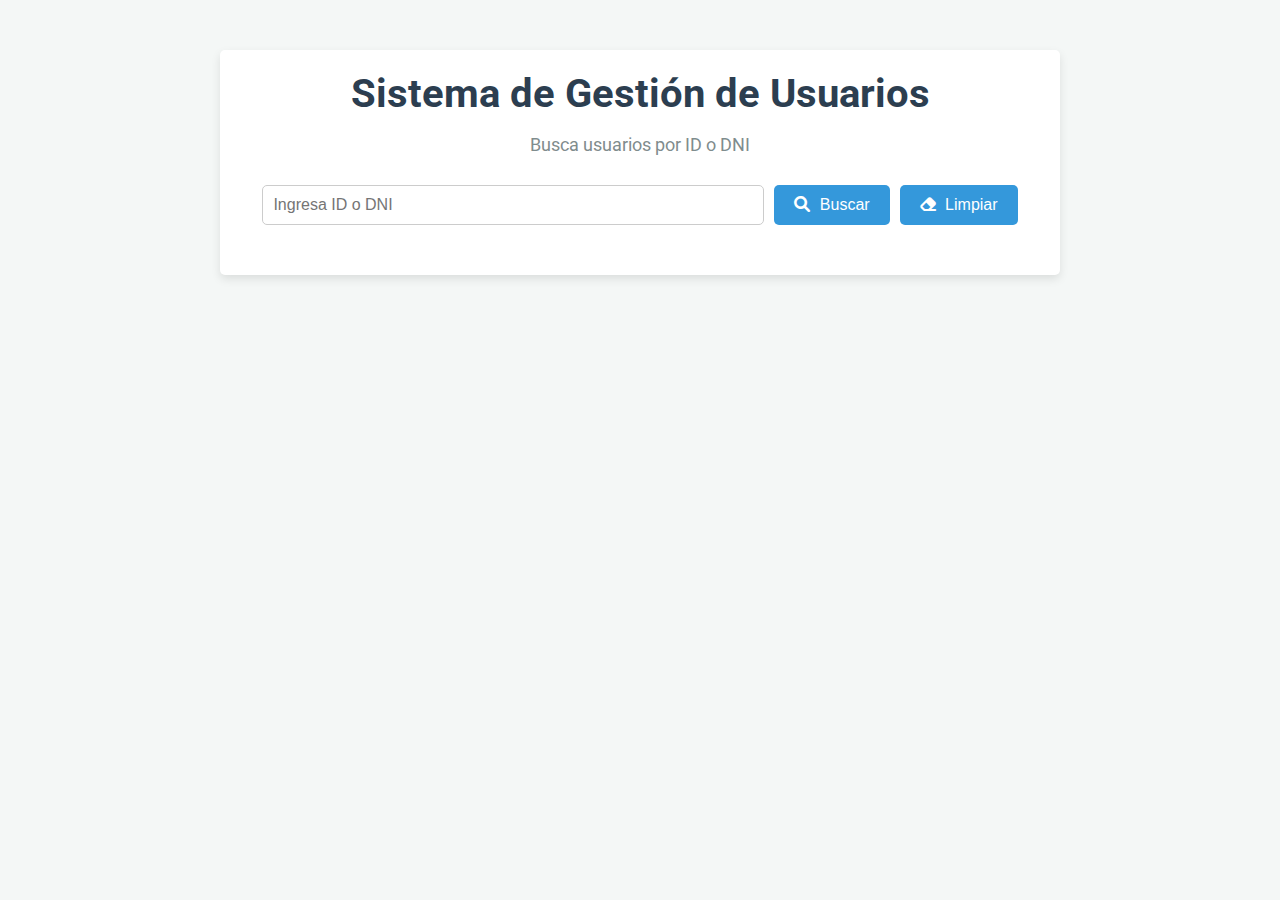
<file: carlos.html>
<!DOCTYPE html>
<html lang="es">
<head>
  <meta charset="UTF-8">
  <meta name="viewport" content="width=device-width, initial-scale=1.0">
  <title>Sistema de Gestión de Usuarios</title>
  <link rel="stylesheet" href="style-nuevo.css">
  <link href="https://fonts.googleapis.com/css2?family=Roboto:wght@400;700&display=swap" rel="stylesheet">
  <link rel="stylesheet" href="https://cdnjs.cloudflare.com/ajax/libs/font-awesome/6.0.0/css/all.min.css">
</head>
<body>
  <div class="container">
    <header>
      <h1>Sistema de Gestión de Usuarios</h1>
      <p>Busca usuarios por ID o DNI</p>
    </header>

    <div class="search-box">
      <input type="text" id="busqueda" placeholder="Ingresa ID o DNI">
      <button onclick="buscarUsuario()">
        <i class="fas fa-search"></i> Buscar
      </button>
      <button onclick="limpiarBusqueda()" class="btn-limpiar">
        <i class="fas fa-eraser"></i> Limpiar
      </button>
    </div>

    <div class="result" id="resultado">
      <h2>Datos del Usuario</h2>
      <table id="tablaUsuario">
        <tbody>
          <!-- Datos dinámicos aquí -->
        </tbody>
      </table>

      <!-- Botones de pago -->
      <div class="botones-pago">
        <button id="btnPago70000" onclick="seleccionarPago(70000)">
          <i class="fas fa-money-bill-wave"></i> 70,000 pesos
        </button>
        <button id="btnPago105000" onclick="seleccionarPago(105000)">
          <i class="fas fa-money-bill-wave"></i> 105,000 pesos
        </button>
      </div>

      <!-- Botón de guardar -->
      <div class="boton-guardar">
        <button id="btnGuardar" onclick="guardarPago()" disabled>
          <i class="fas fa-save"></i> Guardar
        </button>
      </div>
    </div>
  </div>

  <script>
    const BASE_URL = 'https://script.google.com/macros/s/AKfycbzTnzlFcUlkXNloCtyJFWSTA8G65OAXOOoLjpdg2kvpY_Q7jneCmMakejUdzZb9cLng/exec';
let usuarioId = null; // Almacenará el ID del usuario buscado
let montoSeleccionado = null; // Almacenará el monto seleccionado (70,000 o 105,000)

function buscarUsuario() {
  const busqueda = document.getElementById("busqueda").value.trim();

  if (!busqueda ) {
    alert("Por favor, ingresa un ID o DNI válido (solo números).");
    return;
  }

  fetch(BASE_URL, {
    method: 'POST',
    body: new URLSearchParams({
      action: 'buscarUsuario',
      busqueda: busqueda
    })
  })
  .then(response => response.json())
  .then(response => {
    if (response.resultado) {
      mostrarDatos(response.usuario);
      usuarioId = response.usuario.id; // Guardar el ID del usuario
      resetearBotonesPago(); // Resetear los botones de pago
    } else {
      alert(response.mensaje);
    }
  })
  .catch(error => {
    console.error("Error en la búsqueda:", error);
    alert("Hubo un error al buscar el usuario. Inténtalo de nuevo.");
  });
}

function mostrarDatos(datos) {
  const resultadoDiv = document.getElementById("resultado");
  const tablaUsuario = document.getElementById("tablaUsuario").querySelector("tbody");

  // Limpiar tabla
  tablaUsuario.innerHTML = '';

  // Definir el orden de los campos
  const campos = [
    { nombre: "Nombre", clave: "nombre" },
    { nombre: "Edad", clave: "edad" },
    { nombre: "DNI", clave: "dni" },
    { nombre: "Zona", clave: "zona" },
    { nombre: "Iglesia", clave: "iglesia" },
    { nombre: "Pago", clave: "pago" },
    { nombre: "Columna T", clave: "columnaT" },
    { nombre: "Columna U", clave: "columnaU" } // Nuevo campo para el pago de 105,000
  ];

  // Agregar datos a la tabla
  campos.forEach(campo => {
    const fila = document.createElement("tr");
    fila.innerHTML = `
      <td class="campo">${campo.nombre}</td>
      <td class="valor">${datos[campo.clave] || "N/A"}</td>
    `;
    tablaUsuario.appendChild(fila);
  });

  
  // Mostrar resultado con animación
  resultadoDiv.style.display = "block";
  setTimeout(() => {
    resultadoDiv.style.opacity = "1";
    resultadoDiv.style.transform = "translateY(0)";
  }, 10);
}

function seleccionarPago(monto) {
  const btnPago70000 = document.getElementById("btnPago70000");
  const btnPago105000 = document.getElementById("btnPago105000");
  const btnGuardar = document.getElementById("btnGuardar");

  // Resetear ambos botones
  btnPago70000.classList.remove("seleccionado");
  btnPago105000.classList.remove("seleccionado");

  // Seleccionar el botón correspondiente
  if (monto === 70000) {
    btnPago70000.classList.add("seleccionado");
    montoSeleccionado = 70000;
  } else if (monto === 105000) {
    btnPago105000.classList.add("seleccionado");
    montoSeleccionado = 105000;
  }

  // Habilitar el botón de guardar
  btnGuardar.disabled = false;
}

function resetearBotonesPago() {
  const btnPago70000 = document.getElementById("btnPago70000");
  const btnPago105000 = document.getElementById("btnPago105000");
  const btnGuardar = document.getElementById("btnGuardar");

  // Resetear botones de pago
  btnPago70000.classList.remove("seleccionado");
  btnPago105000.classList.remove("seleccionado");
  btnGuardar.disabled = true;
  montoSeleccionado = null;
}

function guardarPago() {
  if (!usuarioId || !montoSeleccionado) {
    alert("No se ha seleccionado un monto válido.");
    return;
  }

  fetch(BASE_URL, {
    method: 'POST',
    body: new URLSearchParams({
      action: 'guardarPago',
      id: usuarioId,
      monto: montoSeleccionado
    })
  })
  .then(response => response.json())
  .then(response => {
    if (response.resultado) {
      alert(response.mensaje);
      buscarUsuario(); // Actualizar los datos mostrados
    } else {
      alert(response.mensaje);
    }
  })
  .catch(error => {
    console.error("Error al guardar el pago:", error);
    alert("Hubo un error al guardar el pago. Inténtalo de nuevo.");
  });
}

function limpiarBusqueda() {
  const resultadoDiv = document.getElementById("resultado");
  const tablaUsuario = document.getElementById("tablaUsuario").querySelector("tbody");
  const busquedaInput = document.getElementById("busqueda");

  // Limpiar tabla y campo de búsqueda
  tablaUsuario.innerHTML = '';
  busquedaInput.value = '';
  resetearBotonesPago();

  // Ocultar resultado
  resultadoDiv.style.opacity = "0";
  resultadoDiv.style.transform = "translateY(20px)";
  setTimeout(() => {
    resultadoDiv.style.display = "none";
  }, 300);
}
  </script>
</body>
</html>
</file>
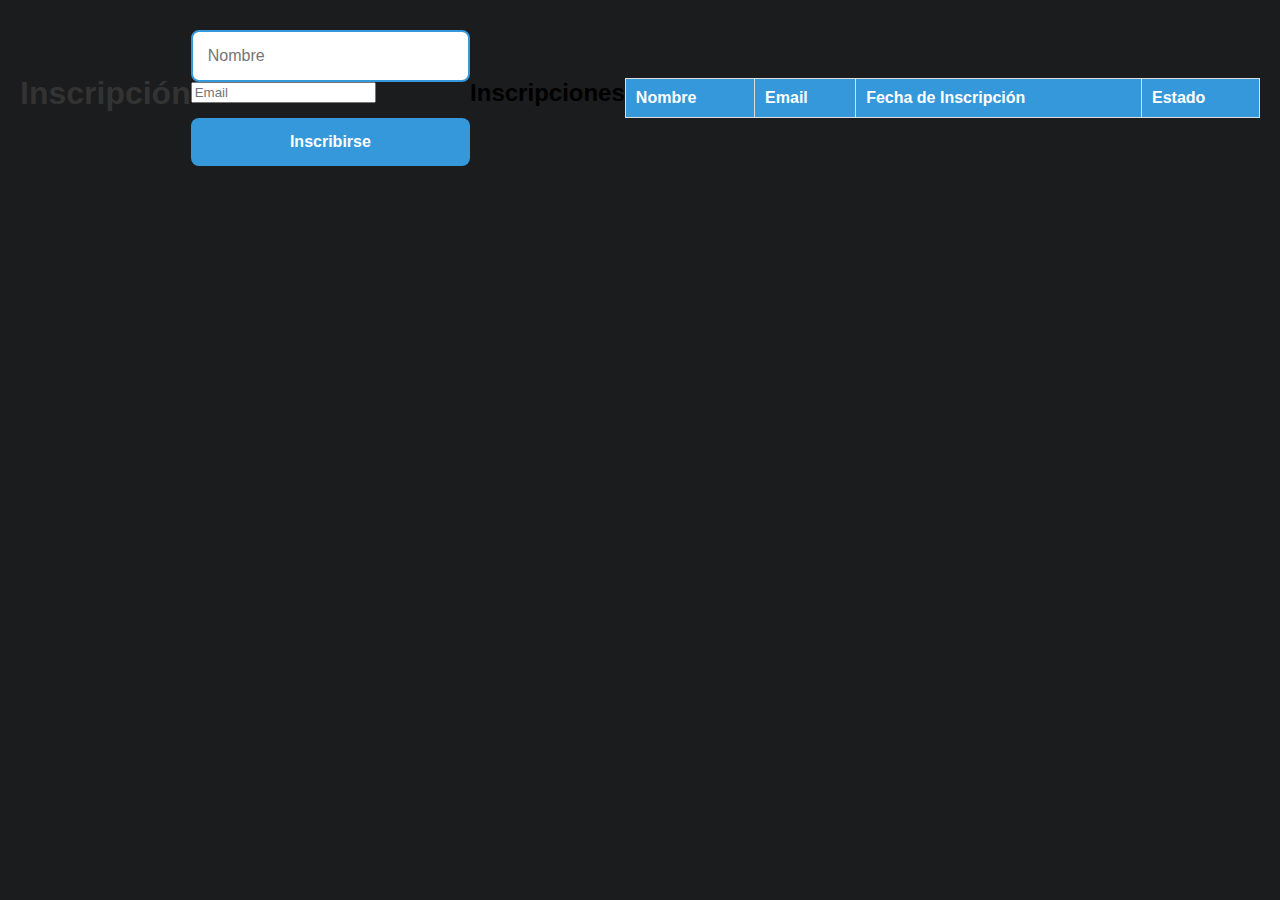
<file: lala.html>
<!DOCTYPE html>
<html>
<head>
  <meta charset="UTF-8">
  <meta name="viewport" content="width=device-width, initial-scale=1.0">
  <link rel="stylesheet" href="style.css">

  <title>Document</title>
  <base target="_top">
    <script>
        function submitForm() {
            const name = document.getElementById('name').value;
            const email = document.getElementById('email').value;
            google.script.run.withSuccessHandler(displayRegistrations).addRegistration(name, email);
        }

        function displayRegistrations(data) {
            const table = document.getElementById('registrations');
            table.innerHTML = '';
            data.forEach(row => {
                const newRow = table.insertRow();
                row.forEach(cell => {
                    const newCell = newRow.insertCell();
                    newCell.textContent = cell;
                });
            });
        }

        function loadRegistrations() {
            google.script.run.withSuccessHandler(displayRegistrations).getRegistrations();
        }
    </script>
</head>
<body onload="loadRegistrations()">
    <h1>Inscripción</h1>
    <form onsubmit="event.preventDefault(); submitForm();">
        <input type="text" id="name" placeholder="Nombre" required>
        <input type="email" id="email" placeholder="Email" required>
        <button type="submit">Inscribirse</button>
    </form>
    <h2>Inscripciones</h2>
    <table id="registrations" border="1">
        <tr>
            <th>Nombre</th>
            <th>Email</th>
            <th>Fecha de Inscripción</th>
            <th>Estado</th>
        </tr>
    </table>
</body>
</html>
</file>
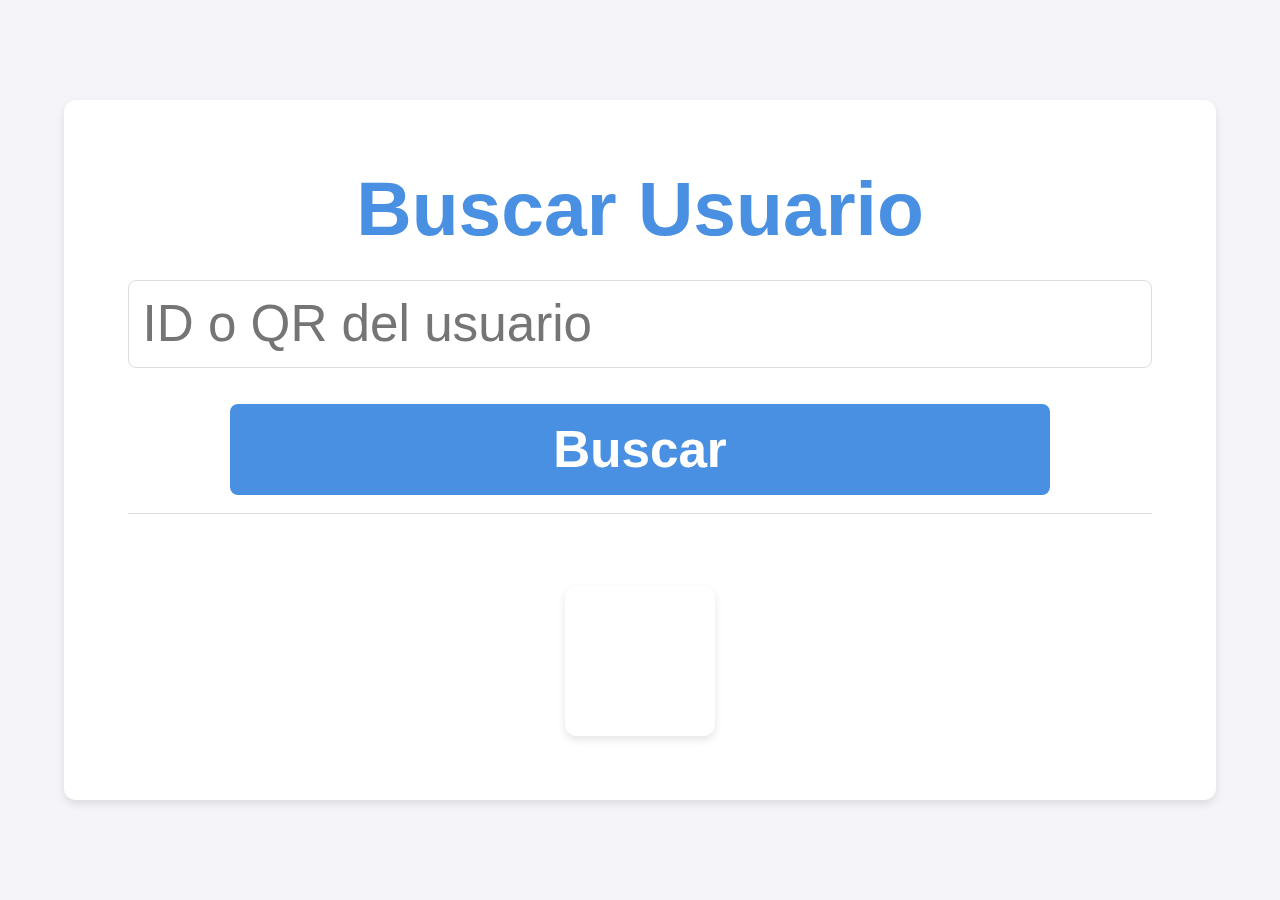
<file: respo.html>
<!DOCTYPE html>
<html lang="es">
<head>
  <meta charset="UTF-8">
  <title>Sistema de Gestión de Usuarios</title>
  <style>
    /* Estilos base */
    * {
      box-sizing: border-box;
      margin: 0;
      padding: 0;
    }
    
    body {
      font-family: Arial, sans-serif;
      font-size: 4vw; /* Usa vw para un tamaño de fuente adaptable */
      color: #333;
      display: flex;
      justify-content: center;
      align-items: center;
      min-height: 100vh;
      background-color: #f4f4f9;
    }

    .container {
      width: 90%; /* Adaptable para diferentes tamaños de pantalla */
      
      padding: 5%;
      background: #fff;
      border-radius: 12px;
      box-shadow: 0px 4px 8px rgba(0, 0, 0, 0.1);
      display: flex;
      flex-direction: column;
      gap: 2vh;
      align-items: center;
    }

    h1 {
      font-size: 1.5em; /* Tamaño de fuente relativo */
      color: #4a90e2;
      text-align: center;
      margin-bottom: 1vh;
    }

    input[type="text"] {
      width: 100%;
      padding: 1.5vh;
      font-size: 1em;
      border: 1px solid #ddd;
      border-radius: 8px;
      outline: none;
      margin-bottom: 2vh;
    }

    button {
      width: 80%;
      padding: 1.8vh;
      font-size: 1em;
      font-weight: bold;
      color: #fff;
      background-color: #4a90e2;
      border: none;
      border-radius: 8px;
      cursor: pointer;
      transition: background-color 0.3s;
    }
    
    button:hover {
      background-color: #357abd;
    }

    #result-container {
      width: 100%;
      text-align: center;
      padding: 1.5vh;
      font-size: 1em;
      color: #555;
      border-top: 1px solid #ddd;
    }

    /* Estilos flexibles para listas de resultados */
    .user-data {
      font-size: 1em;
      color: #333;
      display: flex;
      flex-direction: column;
      gap: 1.2vh;
      margin-top: 2vh;
    }

    .user-data p {
      padding: 0.5vh;
      background-color: #e7f0fd;
      border-radius: 8px;
      color: #4a90e2;
    }

    /* Ajuste en tamaño de QR */
    #qr-code {
      width: 40vw;
      height: 40vw;
      max-width: 150px;
      max-height: 150px;
      margin-top: 3vh;
      border-radius: 12px;
      box-shadow: 0px 4px 8px rgba(0, 0, 0, 0.1);
    }

  </style>
</head>
<body>
  <div class="container">
    <h1>Buscar Usuario</h1>
    <input type="text" id="search" placeholder="ID o QR del usuario">
    <button onclick="buscarUsuario()">Buscar</button>
    <div id="result-container">
      <!-- Aquí se mostrará el resultado de la búsqueda -->
    </div>
    <div id="qr-code"></div>
  </div>

  <script>
    function buscarUsuario() {
      const resultContainer = document.getElementById('result-container');
      resultContainer.innerHTML = `
        <div class="user-data">
          <p><strong>Nombre:</strong> Juan Pérez</p>
          <p><strong>Email:</strong> juan.perez@example.com</p>
          <p><strong>DNI:</strong> 12345678</p>
          <p><strong>ID:</strong> ABC123</p>
          <p><strong>Asistencia:</strong> No registrado</p>
        </div>
      `;
    }
  </script>
</body>
</html>
</file>
<file: style-nuevo.css>
/* Estilos generales */
body {
  font-family: 'Roboto', sans-serif;
  background-color: #f4f7f6;
  margin: 0;
  padding: 0;
  color: #333;
}

.container {
  max-width: 800px;
  margin: 50px auto;
  padding: 20px;
  background-color: #fff;
  border-radius: 5px;
  box-shadow: 0 4px 10px rgba(0, 0, 0, 0.1);
}

header {
  text-align: center;
  margin-bottom: 30px;
}

header h1 {
  font-size: 2.5rem;
  color: #2c3e50;
  margin: 0;
}

header p {
  font-size: 1.1rem;
  color: #7f8c8d;
}

/* Estilos de la caja de búsqueda */
.search-box {
  display: flex;
  justify-content: center;
  gap: 10px;
  margin-bottom: 30px;
}

.search-box input {
  width: 60%;
  padding: 10px;
  border: 1px solid #ccc;
  border-radius: 5px;
  font-size: 1rem;
  outline: none;
}

.search-box button {
  padding: 10px 20px;
  background-color: #3498db;
  border: none;
  border-radius: 5px;
  color: white;
  font-size: 1rem;
  cursor: pointer;
  transition: background-color 0.3s ease;
}

.search-box button:hover {
  background-color: #2980b9;
}

.search-box button i {
  margin-right: 5px;
}

.btn-limpiar {
  background-color: #e74c3c;
}

.btn-limpiar:hover {
  background-color: #c0392b;
}

/* Estilos de los resultados */
.result {
  display: none;
  opacity: 0;
  transform: translateY(20px);
  transition: opacity 0.5s ease, transform 0.5s ease;
  margin-top: 20px;
}

.result.show {
  display: block;
  opacity: 1;
  transform: translateY(0);
}

.result h2 {
  font-size: 1.8rem;
  color: #2c3e50;
  margin-bottom: 20px;
}

table {
  width: 100%;
  border-collapse: collapse;
  background-color: #fff;
  border: 1px solid #ccc;
  border-radius: 5px;
  overflow: hidden;
}

table td {
  padding: 12px;
  border: 1px solid #ccc;
}

table td.campo {
  background-color: #f4f7f6;
  font-weight: bold;
  width: 30%;
}

table td.valor {
  background-color: #fff;
  width: 70%;
}

/* Estilos de los botones de pago */
.botones-pago {
  margin-top: 20px;
  display: flex;
  gap: 10px;
}

#btnPago70000,
#btnPago105000 {
  padding: 10px 20px;
  background-color: #3498db;
  border: none;
  border-radius: 5px;
  color: white;
  font-size: 1rem;
  cursor: pointer;
  transition: background-color 0.3s ease;
}

#btnPago70000.seleccionado,
#btnPago105000.seleccionado {
  background-color: #2ecc71; /* Verde */
}

#btnPago70000:disabled,
#btnPago105000:disabled {
  background-color: #bdc3c7; /* Gris */
  cursor: not-allowed;
}

/* Estilos del botón de guardar */
.boton-guardar {
  margin-top: 20px;
  text-align: right;
}

#btnGuardar {
  padding: 10px 20px;
  background-color: #e67e22;
  border: none;
  border-radius: 5px;
  color: white;
  font-size: 1rem;
  cursor: pointer;
  transition: background-color 0.3s ease;
}

#btnGuardar:disabled {
  background-color: #bdc3c7;
  cursor: not-allowed;
}
</file>
<file: style.css>
* {
  box-sizing: border-box;
}
body {
  font-family: 'Roboto', sans-serif;
  margin: 0;
  padding: 0;
  background-color: #1b1c1d;
  display: flex;
  justify-content: center;
  align-items: center;
  
  padding: 20px;
}
.container {
  
  max-width: 500px;
  width: 100%;
  background-color: #fff;
  border-radius: 12px;
  box-shadow: 0 8px 30px rgba(0, 0, 0, 0.1);
  padding: 30px;
  transition: transform 0.3s;
}
.container:hover {
  transform: translateY(-5px);
}
h1 {
  color: #333;
  margin-bottom: 20px;
  font-weight: 700;
  text-align: center;
}
input[type="text"] {
  width: 100%;
  padding: 15px;
  margin-top: 10px;
  border: 2px solid #3498db;
  border-radius: 8px;
  font-size: 16px;
  transition: border-color 0.3s;
  outline: none;
}
input[type="text"]:focus {
  border-color: #2980b9;
}
button {
  width: 100%;
  padding: 15px;
  margin-top: 15px;
  border: none;
  border-radius: 8px;
  background-color: #3498db;
  color: white;
  font-weight: bold;
  cursor: pointer;
  transition: background-color 0.3s, transform 0.2s;
  font-size: 16px;
}
button:hover {
  background-color: #2980b9;
  transform: translateY(-2px);
}
.result {
  margin-top: 20px;
  padding: 15px;
  border-radius: 8px;
  background-color: #ecf0f1;
  display: none;
  transition: opacity 0.3s ease;
  opacity: 0;
}
.result.show {
  display: block;
  opacity: 1;
}
.user-data {
  margin: 10px 0;
  padding: 15px;
  border: 1px solid #bdc3c7;
  border-radius: 8px;
  background-color: #fff;
  text-align: left;
  box-shadow: 0 2px 5px rgba(0, 0, 0, 0.1);
}
img {
  margin-top: 10px;
  display: block;
  margin-left: auto;
  margin-right: auto;
  border-radius: 8px;
}
p {
  margin: 0;
  color: #555;
  line-height: 1.5;
}
#qr-reader {
  width: 100%;
  height: 100%;
  margin-top: 15px;
  border: 2px dashed #3498db;
  border-radius: 8px;
  display: none; /* Ocultar inicialmente */

}

table {
  width: 100%;
  border-collapse: collapse;
  margin-top: 10px;
}
th, td {
  text-align: left;
  padding: 10px;
  border: 1px solid #ddd;
}
th {
  background-color: #3498db;
  color: white;
}
img {
  margin-top: 10px;
  display: block;
  margin-left: auto;
  margin-right: auto;
  border-radius: 8px;

}


@media (max-width: 480px) {
  body {
    padding: 10px;
    height: auto;
    background-color: #e0e4e8;
  }

  .container {
    width: 100%;
    max-width: none;
    padding: 20px;
    border-radius: 8px;
    box-shadow: 0 6px 20px rgba(0, 0, 0, 0.1);
  }

  h1 {
    font-size: 24px;
    margin-bottom: 15px;
  }

  input[type="text"] {
    padding: 12px;
    font-size: 14px;
  }

  button {
    padding: 12px;
    font-size: 14px;
  }

  .result {
    padding: 10px;
  }

  #qr-reader {
    height: 100%;
    width: 100%;
  }
}
</file>
